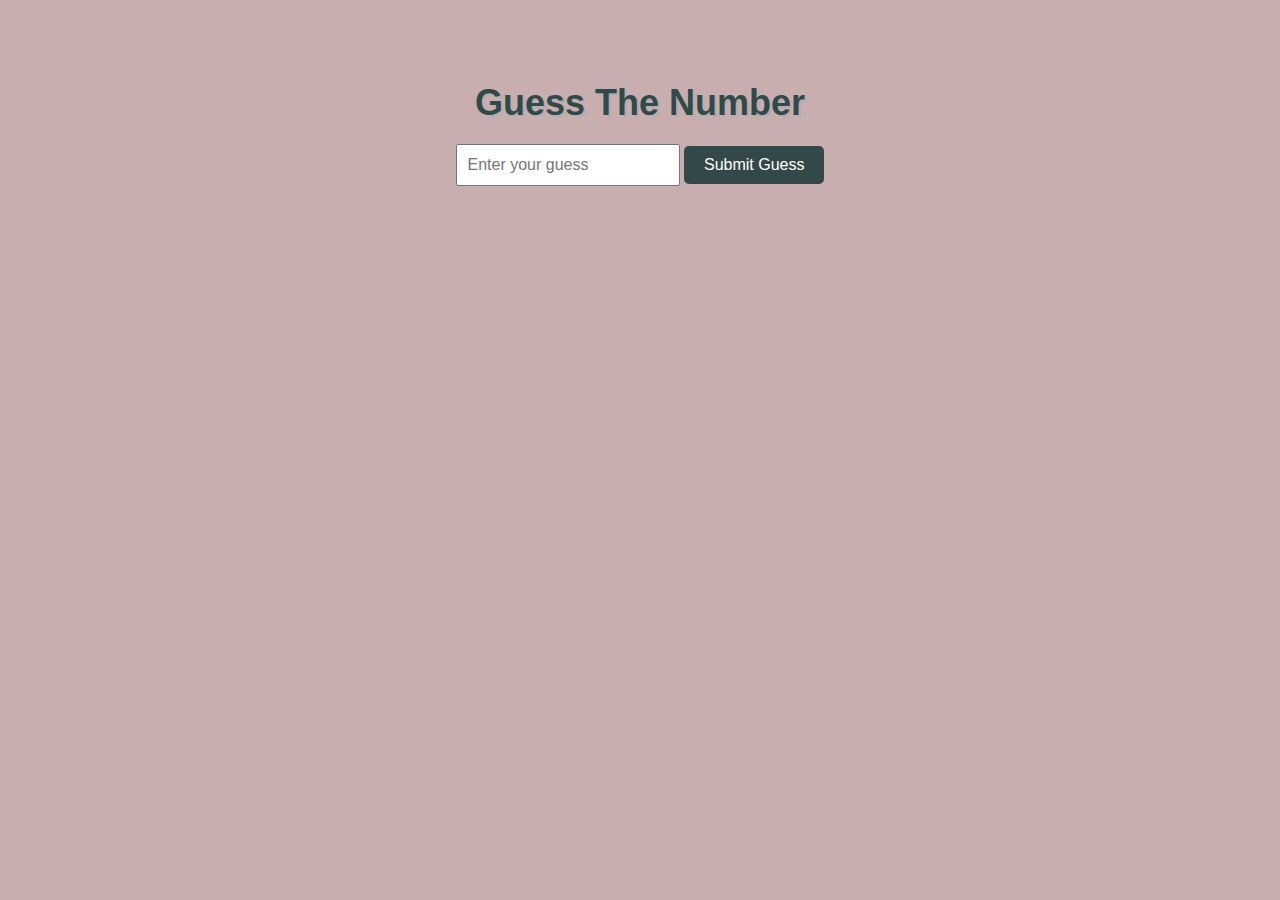
<file: Guess-The-Number/index.html>
<!DOCTYPE html>
<html lang="en">
<head>
    <meta charset="UTF-8">
    <meta name="viewport" content="width=device-width, initial-scale=1.0">
    <title>Document</title>
    <link rel="stylesheet" href="style.css">
</head>
<body>
    <h1>Guess The Number</h1>
    <input type="number" id="guessInput" placeholder="Enter your guess">
    <button id="submitGuess">Submit Guess</button>
    <p id="message"></p>

    <script src="script.js"></script>
</body>
</html>
</file>
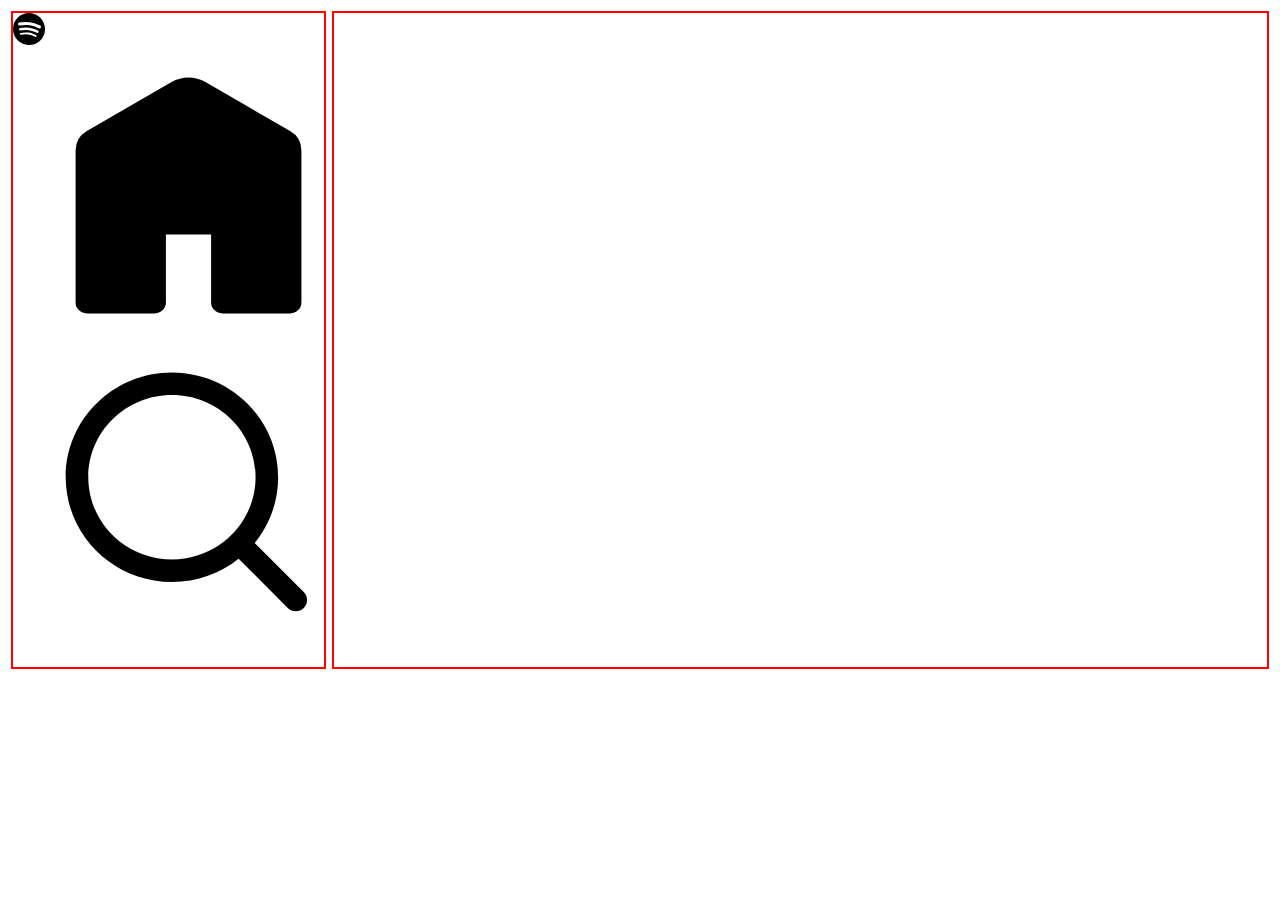
<file: Spotify-Clone/index.html>
<!DOCTYPE html>
<html lang="en">
<head>
    <meta charset="UTF-8">
    <meta name="viewport" content="width=device-width, initial-scale=1.0">
    <title>Spotify-Clone</title>
    <link rel="stylesheet" href="style.css">
    <link rel="stylesheet" href="utility.css">
</head>
<body>
    <div class="container flex">
        <div class="left border">
            <div class="home">
                <div class="logo"><img src="logo.svg" alt="Logo"></div>
                <ul>
                    <li><img src="home.svg" alt="Home">Home</li>
                    <li><img src="search.svg" alt="Search">Search</li>
                </ul>
            </div>
            <div class="library"></div>
        </div>
        <div class="right border"></div>
    </div>
</body>
</html>
</file>
<file: Guess-The-Number/style.css>
body{
    font-family: Arial, sans-serif;
    background-color: #c8aeae;
    text-align: center;
    padding: 50px;
}

h1{
    color: #334848;
    margin-bottom: 20px;
    font-size: 36px;
    text-shadow: 2px 2px #b0b0b0;
}

p{
    font-size: 18px;
    color: #555;
    margin-bottom: 30px;
}


input[type="number"]{
    padding: 10px;
    font-size: 16px;
    width: 200px;
    margin-bottom: 20px;
}

button{
    padding: 10px 20px;
    font-size: 16px;
    background-color: #334848;
    color: white;
    border: none;
    cursor: pointer;
    border-radius: 5px;
    transition: background-color 0.3s;
}

button:hover{
    background-color: #556b6b;
}
</file>
<file: Spotify-Clone/style.css>
body {
    /* background-color: black; */
    color: white;
}

.left {
    width: 25vw;
}

.right {
    width: 75vw;
}
</file>
<file: Spotify-Clone/utility.css>
.border {
    border: 2px solid red;
    margin: 3px;
}

.flex {
    display: flex;
}

.justify-center {
    justify-content: center;
}

.item-center {
    align-items: center;
}
</file>
